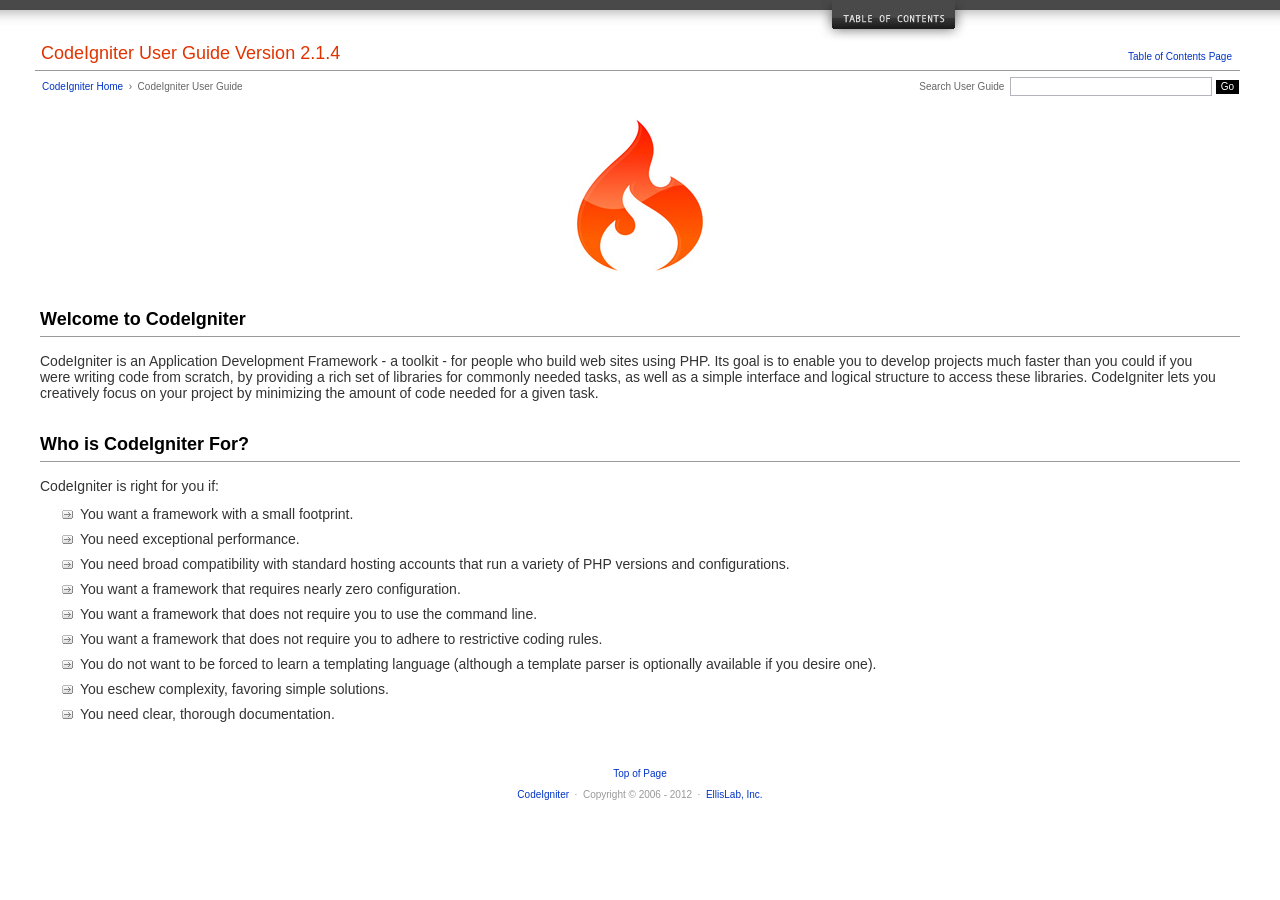
<file: newsite.dansi.se/user_guide/index.html>
<!DOCTYPE html PUBLIC "-//W3C//DTD XHTML 1.0 Transitional//EN" "http://www.w3.org/TR/xhtml1/DTD/xhtml1-transitional.dtd">
<html xmlns="http://www.w3.org/1999/xhtml" xml:lang="en" lang="en">
<head>

<meta http-equiv="Content-Type" content="text/html; charset=utf-8" />
<title>Welcome to CodeIgniter : CodeIgniter User Guide</title>

<style type='text/css' media='all'>@import url('userguide.css');</style>
<link rel='stylesheet' type='text/css' media='all' href='userguide.css' />

<script type="text/javascript" src="nav/nav.js"></script>
<script type="text/javascript" src="nav/prototype.lite.js"></script>
<script type="text/javascript" src="nav/moo.fx.js"></script>
<script type="text/javascript" src="nav/user_guide_menu.js"></script>

<meta http-equiv='expires' content='-1' />
<meta http-equiv= 'pragma' content='no-cache' />
<meta name='robots' content='all' />
<meta name='author' content='ExpressionEngine Dev Team' />
<meta name='description' content='CodeIgniter User Guide' />

</head>
<body>

<!-- START NAVIGATION -->
<div id="nav"><div id="nav_inner"><script type="text/javascript">create_menu('null');</script></div></div>
<div id="nav2"><a name="top"></a><a href="javascript:void(0);" onclick="myHeight.toggle();"><img src="images/nav_toggle_darker.jpg" width="154" height="43" border="0" title="Toggle Table of Contents" alt="Toggle Table of Contents" /></a></div>
<div id="masthead">
<table cellpadding="0" cellspacing="0" border="0" style="width:100%">
<tr>
<td><h1>CodeIgniter User Guide Version 2.1.4</h1></td>
<td id="breadcrumb_right"><a href="toc.html">Table of Contents Page</a></td>
</tr>
</table>
</div>
<!-- END NAVIGATION -->


<table cellpadding="0" cellspacing="0" border="0" style="width:100%">
<tr>
<td id="breadcrumb">
<a href="http://codeigniter.com/">CodeIgniter Home</a> &nbsp;&#8250;&nbsp; CodeIgniter User Guide
</td>
<td id="searchbox"><form method="get" action="http://www.google.com/search"><input type="hidden" name="as_sitesearch" id="as_sitesearch" value="ellislab.com/codeigniter/user-guide/" />Search User Guide&nbsp; <input type="text" class="input" style="width:200px;" name="q" id="q" size="31" maxlength="255" value="" />&nbsp;<input type="submit" class="submit" name="sa" value="Go" /></form></td>
</tr>
</table>



<br clear="all" />

<div class="center"><img src="images/ci_logo_flame.jpg" width="150" height="164" border="0" alt="CodeIgniter" /></div>


<!-- START CONTENT -->
<div id="content">



<h2>Welcome to CodeIgniter</h2>

<p>CodeIgniter is an Application Development Framework - a toolkit - for people who build web sites using PHP.
Its goal is to enable you to develop projects much faster than you could if you were writing code
from scratch, by providing a rich set of libraries for commonly needed tasks, as well as a simple interface and
logical structure to access these libraries. CodeIgniter lets you creatively focus on your project by
minimizing the amount of code needed for a given task.</p>


<h2>Who is CodeIgniter For?</h2>

<p>CodeIgniter is right for you if:</p>

<ul>
<li>You want a framework with a small footprint.</li>
<li>You need exceptional performance.</li>
<li>You need broad compatibility with standard hosting accounts that run a variety of PHP versions and configurations.</li>
<li>You want a framework that requires nearly zero configuration.</li>
<li>You want a framework that does not require you to use the command line.</li>
<li>You want a framework that does not require you to adhere to restrictive coding rules.</li>
<li>You do not want to be forced to learn a templating language (although a template parser is optionally available if you desire one).</li>
<li>You eschew complexity, favoring simple solutions.</li>
<li>You need clear, thorough documentation.</li>
</ul>


</div>
<!-- END CONTENT -->


<div id="footer">
<p><a href="#top">Top of Page</a></p>
<p><a href="http://codeigniter.com">CodeIgniter</a> &nbsp;&middot;&nbsp; Copyright &#169; 2006 - 2012 &nbsp;&middot;&nbsp; <a href="http://ellislab.com/">EllisLab, Inc.</a></p>
</div>



</body>
</html>
</file>
<file: newsite.dansi.se/user_guide/userguide.css>
body {
 margin: 0;
 padding: 0;
 font-family: Lucida Grande, Verdana, Geneva, Sans-serif;
 font-size: 14px;
 color: #333;
 background-color: #fff;
}

a {
 color: #0134c5;
 background-color: transparent;
 text-decoration: none;
 font-weight: normal;
 outline-style: none;
}
a:visited {
 color: #0134c5;
 background-color: transparent;
 text-decoration: none;
 outline-style: none;
}
a:hover {
 color: #000;
 text-decoration: none;
 background-color: transparent;
 outline-style: none;
}

#breadcrumb {
 float: left;
 background-color: transparent;
 margin: 10px 0 0 42px;
 padding: 0;
 font-size: 10px;
 color: #666;
}
#breadcrumb_right {
 float: right;
 width: 175px;
 background-color: transparent;
 padding: 8px 8px 3px 0;
 text-align: right;
 font-size: 10px;
 color: #666;
}
#nav {
 background-color: #494949;
 margin: 0;
 padding: 0;
}
#nav2 {
 background: #fff url(images/nav_bg_darker.jpg) repeat-x left top;
 padding: 0 310px 0 0;
 margin: 0;
 text-align: right;
}
#nav_inner {
 background-color: transparent;
 padding: 8px 12px 0 20px;
 margin: 0;
 font-family: Lucida Grande, Verdana, Geneva, Sans-serif;
 font-size: 11px;
}

#nav_inner h3 {
 font-size: 12px;
 color: #fff;
 margin: 0;
 padding: 0;
}

#nav_inner .td_sep {
 background: transparent url(images/nav_separator_darker.jpg) repeat-y left top;
 width: 25%;
 padding: 0 0 0 20px;
}
#nav_inner .td {
 width: 25%;
}
#nav_inner p {
 color: #eee;
 background-color: transparent;
 padding:0;
 margin: 0 0 10px 0;
}
#nav_inner ul {
 list-style-image: url(images/arrow.gif);
 padding: 0 0 0 18px;
 margin: 8px 0 12px 0;
}
#nav_inner li {
 padding: 0;
 margin: 0 0 4px 0;
}

#nav_inner a {
 color: #eee;
 background-color: transparent;
 text-decoration: none;
 font-weight: normal;
 outline-style: none;
}

#nav_inner a:visited {
 color: #eee;
 background-color: transparent;
 text-decoration: none;
 outline-style: none;
}

#nav_inner a:hover {
 color: #ccc;
 text-decoration: none;
 background-color: transparent;
 outline-style: none;
}

#masthead {
 margin: 0 40px 0 35px;
 padding: 0 0 0 6px;
 border-bottom: 1px solid #999;
}

#masthead h1 {
background-color: transparent;
color: #e13300;
font-size: 18px;
font-weight: normal;
margin: 0;
padding: 0 0 6px 0;
}

#searchbox {
 background-color: transparent;
 padding: 6px 40px 0 0;
 text-align: right;
 font-size: 10px;
 color: #666;
}

#img_welcome {
 border-bottom: 1px solid #D0D0D0;
 margin: 0 40px 0 40px;
 padding: 0;
 text-align: center;
}

#content {
 margin: 20px 40px 0 40px;
 padding: 0;
}

#content p {
 margin: 12px 20px 12px 0;
}

#content h1 {
color: #e13300;
border-bottom: 1px solid #666;
background-color: transparent;
font-weight: normal;
font-size: 24px;
margin: 0 0 20px 0;
padding: 3px 0 7px 3px;
}

#content h2 {
 background-color: transparent;
 border-bottom: 1px solid #999;
 color: #000;
 font-size: 18px;
 font-weight: bold;
 margin: 28px 0 16px 0;
 padding: 5px 0 6px 0;
}

#content h3 {
 background-color: transparent;
 color: #333;
 font-size: 16px;
 font-weight: bold;
 margin: 16px 0 15px 0;
 padding: 0 0 0 0;
}

#content h4 {
 background-color: transparent;
 color: #444;
 font-size: 14px;
 font-weight: bold;
 margin: 22px 0 0 0;
 padding: 0 0 0 0;
}

#content img {
 margin: auto;
 padding: 0;
}

#content code {
 font-family: Monaco, Verdana, Sans-serif;
 font-size: 12px;
 background-color: #f9f9f9;
 border: 1px solid #D0D0D0;
 color: #002166;
 display: block;
 margin: 14px 0 14px 0;
 padding: 12px 10px 12px 10px;
}

#content pre {
 font-family: Monaco, Verdana, Sans-serif;
 font-size: 12px;
 background-color: #f9f9f9;
 border: 1px solid #D0D0D0;
 color: #002166;
 display: block;
 margin: 14px 0 14px 0;
 padding: 12px 10px 12px 10px;
}

#content .path {
 background-color: #EBF3EC;
 border: 1px solid #99BC99;
 color: #005702;
 text-align: center;
 margin: 0 0 14px 0;
 padding: 5px 10px 5px 8px;
}

#content dfn {
 font-family: Lucida Grande, Verdana, Geneva, Sans-serif;
 color: #00620C;
 font-weight: bold;
 font-style: normal;
}
#content var {
 font-family: Lucida Grande, Verdana, Geneva, Sans-serif;
 color: #8F5B00;
 font-weight: bold;
 font-style: normal;
}
#content samp {
 font-family: Lucida Grande, Verdana, Geneva, Sans-serif;
 color: #480091;
 font-weight: bold;
 font-style: normal;
}
#content kbd {
 font-family: Lucida Grande, Verdana, Geneva, Sans-serif;
 color: #A70000;
 font-weight: bold;
 font-style: normal;
}

#content ul {
 list-style-image: url(images/arrow.gif);
 margin: 10px 0 12px 0;
}

li.reactor {
 list-style-image: url(images/reactor-bullet.png);
}
#content li {
 margin-bottom: 9px;
}

#content li p {
 margin-left: 0;
 margin-right: 0;
}

#content .tableborder {
 border: 1px solid #999;
}
#content th {
 font-weight: bold;
 text-align: left;
 font-size: 12px;
 background-color: #666;
 color: #fff;
 padding: 4px;
}

#content .td {
 font-weight: normal;
 font-size: 12px;
 padding: 6px;
 background-color: #f3f3f3;
}

#content .tdpackage {
 font-weight: normal;
 font-size: 12px;
}

#content .important {
 background: #FBE6F2;
 border: 1px solid #D893A1;
 color: #333;
 margin: 10px 0 5px 0;
 padding: 10px;
}

#content .important p {
 margin: 6px 0 8px 0;
 padding: 0;
}

#content .important .leftpad {
 margin: 6px 0 8px 0;
 padding-left: 20px;
}

#content .critical {
 background: #FBE6F2;
 border: 1px solid #E68F8F;
 color: #333;
 margin: 10px 0 5px 0;
 padding: 10px;
}

#content .critical p {
 margin: 5px 0 6px 0;
 padding: 0;
}


#footer {
background-color: transparent;
font-size: 10px;
padding: 16px 0 15px 0;
margin: 20px 0 0 0;
text-align: center;
}

#footer p {
 font-size: 10px;
 color: #999;
 text-align: center;
}
#footer address {
 font-style: normal;
}

.center {
 text-align: center;
}

img {
 padding:0;
 border: 0;
 margin: 0;
}

.nopad {
 padding:0;
 border: 0;
 margin: 0;
}


form {
 margin: 0;
 padding: 0;
}

.input {
 font-family: Lucida Grande, Verdana, Geneva, Sans-serif;
 font-size: 11px;
 color: #333;
 border: 1px solid #B3B4BD;
 width: 100%;
 font-size: 11px;
 height: 1.5em;
 padding: 0;
 margin: 0;
}

.textarea {
 font-family: Lucida Grande, Verdana, Geneva, Sans-serif;
 font-size: 14px;
 color: #143270;
 background-color: #f9f9f9;
 border: 1px solid #B3B4BD;
 width: 100%;
 padding: 6px;
 margin: 0;
}

.select {
 background-color: #fff;
 font-size:  11px;
 font-weight: normal;
 color: #333;
 padding: 0;
 margin: 0 0 3px 0;
}

.checkbox {
 background-color: transparent;
 padding: 0;
 border: 0;
}

.submit {
 background-color: #000;
 color: #fff;
 font-weight: normal;
 font-size: 10px;
 border: 1px solid #fff;
 margin: 0;
 padding: 1px 5px 2px 5px;
}
</file>
